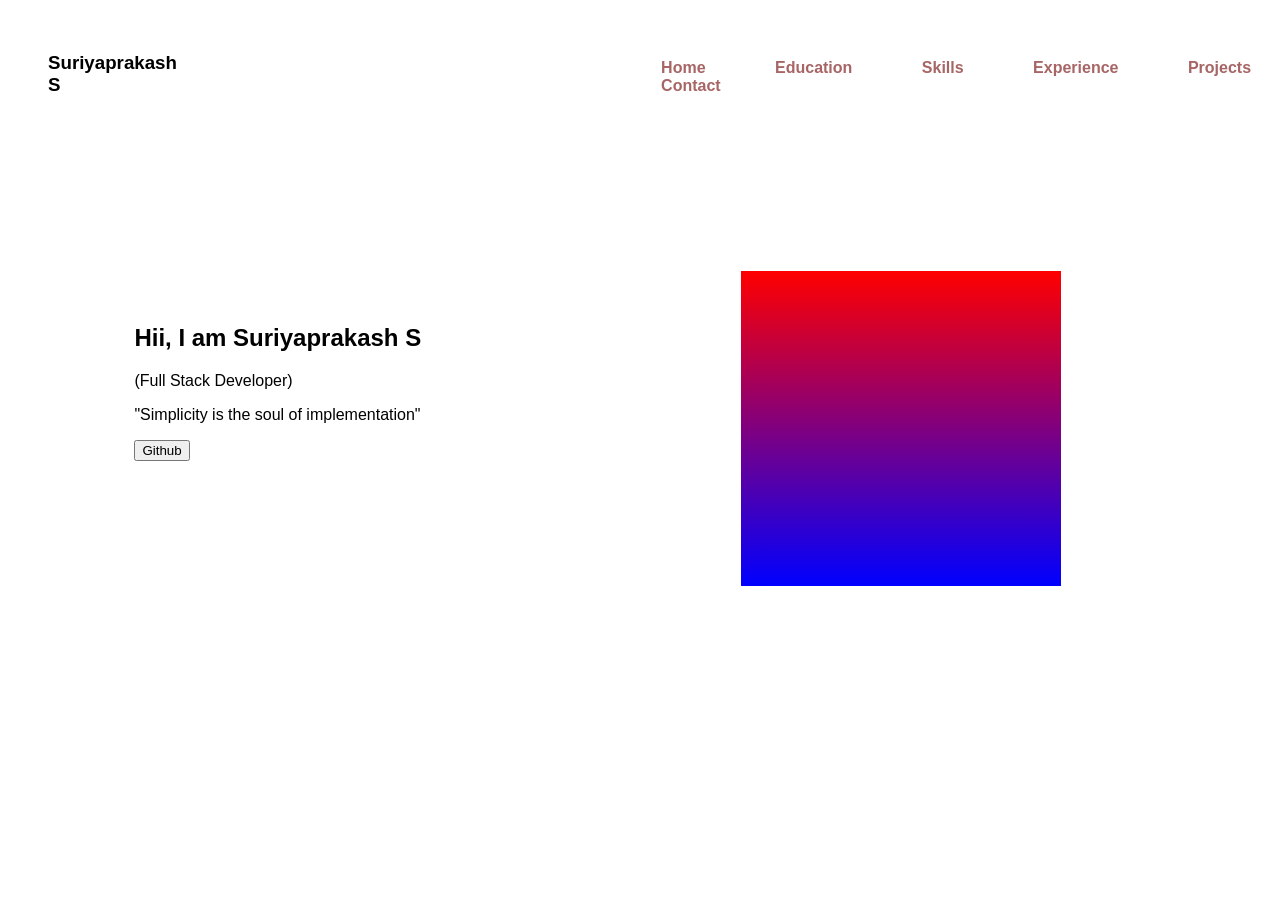
<file: index.html>
<!DOCTYPE html>
<html lang="en">
<head>
    <meta charset="UTF-8">
    <meta name="viewport" content="width=device-width, initial-scale=1.0">
    <title>Suriya | Portfolio</title>
    <link rel="stylesheet" href="style.css">
</head>
<body>
    <div class="nav-container">
        <h3 class="name">Suriyaprakash S</h3>
        <div class="navbar">
            <ul class="items">
                <li>Home</li>
                <li>Education</li>
                <li>Skills</li>
                <li>Experience</li>
                <li>Projects</li>
                <li>Contact</li>
            </ul>
        </div>
    </div>
    <div class="data">
        <h2>Hii, I am Suriyaprakash S</h2>
        <p>(Full Stack Developer)</p>
        <p>"Simplicity is the soul of implementation"</p>
        <button>Github</button>
    </div>
    <div class="box"></div>
</body>
</html>
</file>
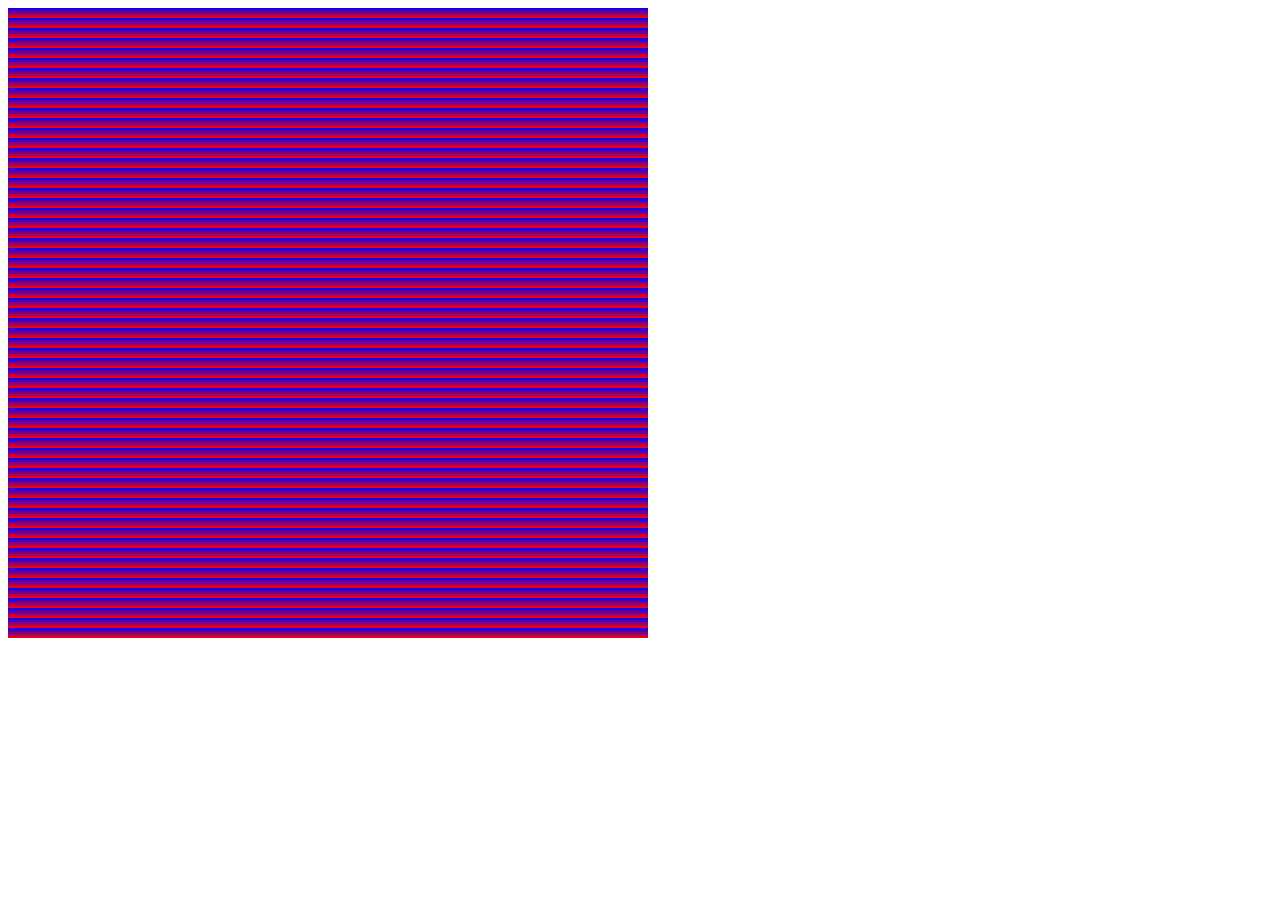
<file: 1.html>
<!DOCTYPE html>
<html lang="en">
<head>
    <meta charset="UTF-8">
    <meta name="viewport" content="width=device-width, initial-scale=1.0">
    <title>Document</title>
    <link rel="stylesheet" href="1.css">
</head>
<body>
    <div class="box"></div>
</body>
</html>
</file>
<file: style.css>
*{
    font-family: Arial, Helvetica, sans-serif;
}
.name{
    padding-top: 10px;
    margin-left: 40px;
}
.items li{
    margin-left: 15px;
    padding-left: 50px;
    display: inline-block;
    color: rgb(167, 101, 101);
    cursor: pointer;
}
.navbar{
    padding-left: 30%;
    padding-top: 20px;
}
.nav-container{
    display: flex;
    padding-top: 15px;
    text-decoration: solid;
    font-weight:bold;
}
.data{
    padding-top: 15%;
    padding-left: 10%;
}
.box{
    margin-left: 58%;
    margin-top: -15%;
    width: 25vw;
    height: 35vh;
    background-image: linear-gradient(red,blue);
}
</file>
<file: 1.css>
.box{
    width: 50vw;
    height: 70vh;
    background-image: repeating-linear-gradient(red 10px,blue 10px,red 20px, blue 20px);
}
</file>
